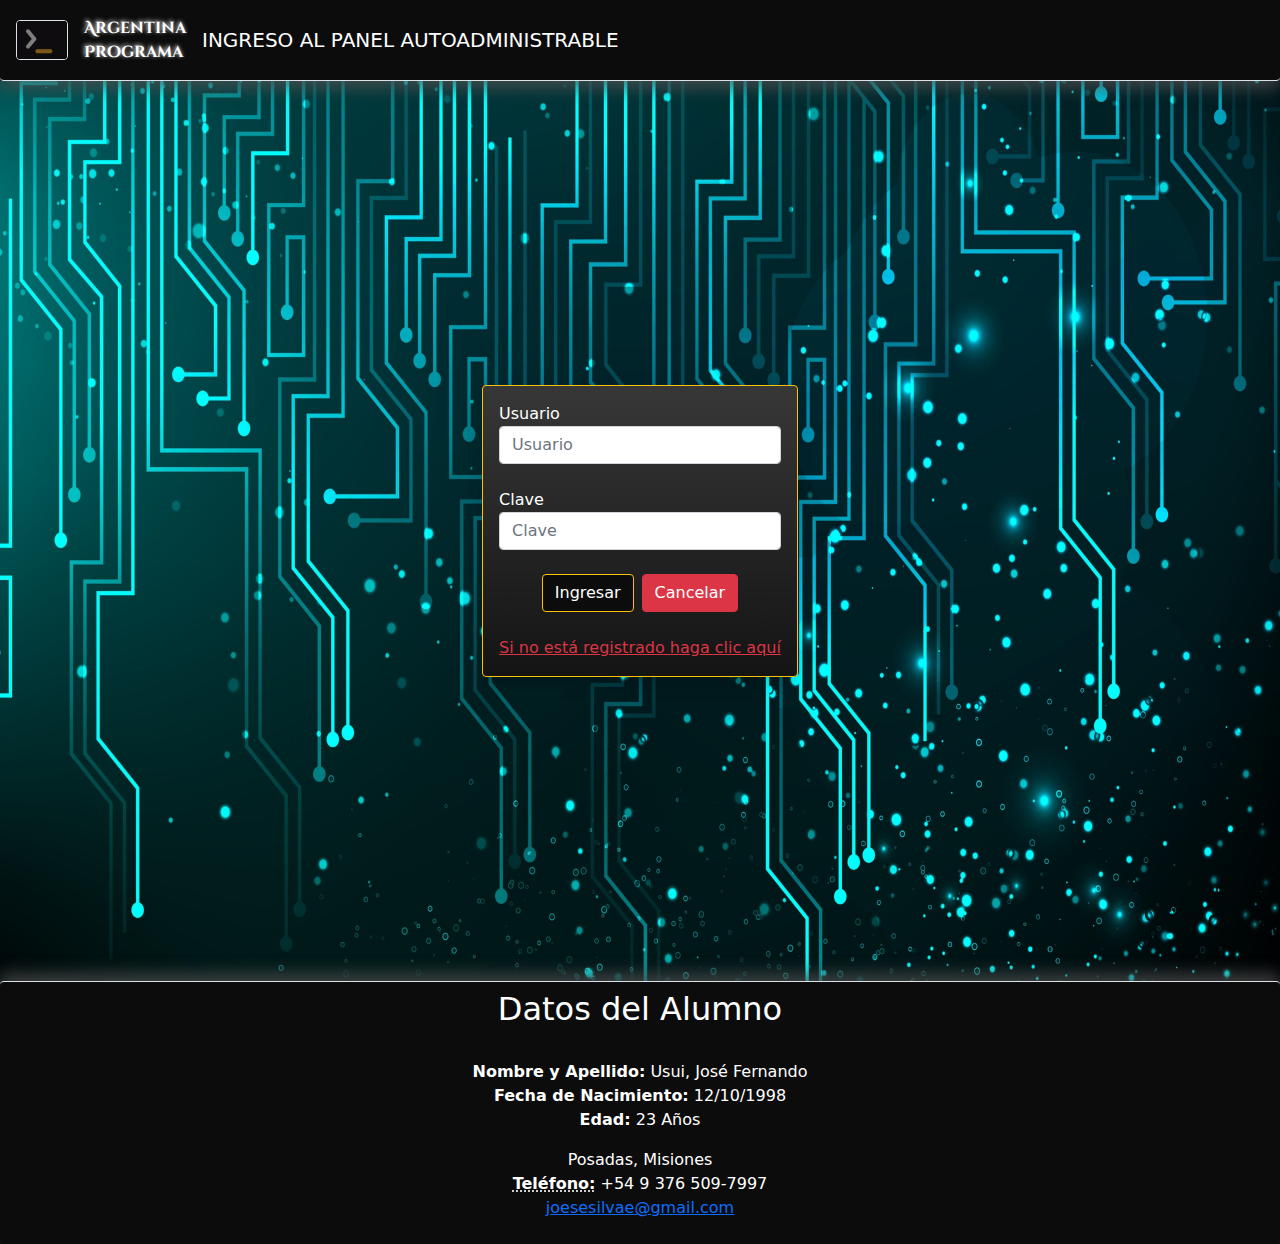
<file: login.html>
<!--
 Created on Wed Aug 31 2022
 Copyright (c) 2022 UsuiSama
-->
<!DOCTYPE html>
<html lang="es">
	<head>
		<meta charset="UTF-8">
		<meta http-equiv="X-UA-Compatible" content="IE=edge">
		<meta name="viewport" content="width=device-width, initial-scale=1.0">
		<title>Login</title>
		<link rel="shortcut icon" href="assets/icon/portafolio.png" type="image/x-icon">
		<link rel="stylesheet" href="assets/bootstrap/css/bootstrap.min.css">
        <link rel="stylesheet" href="assets/jquery_toast/dist/jquery.toast.min.css">
		<link rel="stylesheet" href="assets/scss/custom.css">
		<script type="text/javascript" src="assets/bootstrap/js/popper.min.js"></script>
		<script type="text/javascript" src="assets/bootstrap/js/bootstrap.min.js"></script>
        <script type="text/javascript" src="assets/jquery/dist/jquery.min.js"></script>
        <script type="text/javascript" src="assets/jquery_toast/dist/jquery.toast.min.js"></script>
        <script type="text/javascript">
            $(function () {
                $("#login").click(function() {
					$.toast({
						heading: 'Error',
						text: 'Esta en proceso de desarrollo',
						showHideTransition: 'fade',
						icon: 'error'
					});
				});
            });
        </script>
	</head>
	<body class="bg-dark user-select-none d-grid m-0 p-0">
		<header class="container-fluid navbar navbar-expand-lg shadow-bottom-color-white rounded p-3 border-bottom">
			<div class="d-flex gap-3 align-items-center me-3" style="width:min-content">
				<img src="assets/img/ArgentinaPrograma.jpg" alt="argentinaPrograma" height="40" class="border rounded">
				<div class="text-white font-cinzelDecorativeBold text-shadow-type1">
					Argentina Programa
				</div>
			</div>
			<h1 class="text-white navbar-brand m-0 text-start text-truncate" style="width:60vw">INGRESO AL PANEL AUTOADMINISTRABLE</h1>
		</header>
		<main role="main" class="vh-100 d-grid justify-content-center align-items-center bg-img">
			<form class="d-grid align-items-center justify-content-center bg-dark-type3 bg-gradient p-3 rounded shadow border border-warning" style="width:max-content" onclick="event.preventDefault()">
				<div class="form-group">
					<label for="exampleInputEmail1" class="text-white">Usuario</label>
					<input type="email" class="form-control" id="exampleInputEmail1" aria-describedby="emailHelp" placeholder="Usuario">
				</div>
				<br>
				<div class="form-group">
					<label for="exampleInputPassword1" class="text-white">Clave</label>
					<input type="password" class="form-control" id="exampleInputPassword1" placeholder="Clave">
				</div>
				<br>
				<div class="d-flex justify-content-center gap-2">
					<button id="login" type="submit" class="btn btn-warning text-white">Ingresar</button>
					<button type="button" class="btn btn-danger" onclick="window.location.href='index.html'">Cancelar</button>
				</div>
				<br>
				<div class="w-100 text-center">
					<a href="#ingreso" class="link-danger text-wrap">Si no está registrado haga clic aquí</a>
				</div>
			</form>
		</main>
        <div class="p-2 rounded shadow border-top shadow-top-color-white">
            <article class="text-white text-center">
                <h2>Datos del Alumno</h2><br>
                <p>
                    <b>Nombre y Apellido:</b>&nbsp;Usui, José  Fernando<br>
                    <b>Fecha de Nacimiento:</b>&nbsp;12/10/1998<br>
                    <b>Edad:</b>&nbsp;23 Años
                </p>
            </article>
		    <address class="text-white text-center">
		    	Posadas, Misiones<br>
		    	<abbr title="Teléfono"><b>Teléfono:</b></abbr>&nbsp;+54 9 376 509-7997<br>
                <a href="mailto:joesesilvae@gmail.com">joesesilvae@gmail.com</a>
		    </address>
        </div>
	</body>
</html>
</file>
<file: assets/scss/custom.css>
/*
    https://mdbootstrap.com/docs/standard/pro/
*/
.animation {
  -webkit-animation-duration: 1s;
  animation-duration: 1s;
  -webkit-animation-fill-mode: both;
  animation-fill-mode: both;
  padding: auto;
}

@media (prefers-reduced-motion) {
  .animation {
    transition: none !important;
    -webkit-animation: unset !important;
    animation: unset !important;
  }
}
.animation.infinite {
  -webkit-animation-iteration-count: infinite;
  animation-iteration-count: infinite;
}

.animation.delay-1s {
  -webkit-animation-delay: 1s;
  animation-delay: 1s;
}

.animation.delay-2s {
  -webkit-animation-delay: 2s;
  animation-delay: 2s;
}

.animation.delay-3s {
  -webkit-animation-delay: 3s;
  animation-delay: 3s;
}

.animation.delay-4s {
  -webkit-animation-delay: 4s;
  animation-delay: 4s;
}

.animation.delay-5s {
  -webkit-animation-delay: 5s;
  animation-delay: 5s;
}

.animation.fast {
  -webkit-animation-duration: 0.8s;
  animation-duration: 0.8s;
}

.animation.faster {
  -webkit-animation-duration: 0.5s;
  animation-duration: 0.5s;
}

.animation.slow {
  -webkit-animation-duration: 2s;
  animation-duration: 2s;
}

.animation.slower {
  -webkit-animation-duration: 3s;
  animation-duration: 3s;
}

@-webkit-keyframes fade-in-right {
  0% {
    opacity: 0;
    transform: translate3d(100%, 0, 0);
  }
  to {
    opacity: 1;
    transform: translateZ(0);
  }
}
.fade-in-right {
  -webkit-animation-name: fade-in-right;
  animation-name: fade-in-right;
}

@-webkit-keyframes fade-in {
  0% {
    opacity: 0;
  }
  to {
    opacity: 1;
  }
}
@keyframes fade-in {
  0% {
    opacity: 0;
  }
  to {
    opacity: 1;
  }
}
.fade-in {
  -webkit-animation-name: fade-in;
  animation-name: fade-in;
}

@-webkit-keyframes tada {
  0% {
    transform: scaleX(1);
  }
  10%, 20% {
    transform: scale3d(0.9, 0.9, 0.9) rotate(-3deg);
  }
  30%, 50%, 70%, 90% {
    transform: scale3d(1.1, 1.1, 1.1) rotate(3deg);
  }
  40%, 60%, 80% {
    transform: scale3d(1.1, 1.1, 1.1) rotate(-3deg);
  }
  to {
    transform: scaleX(1);
  }
}
@keyframes tada {
  0% {
    transform: scaleX(1);
  }
  10%, 20% {
    transform: scale3d(0.9, 0.9, 0.9) rotate(-3deg);
  }
  30%, 50%, 70%, 90% {
    transform: scale3d(1.1, 1.1, 1.1) rotate(3deg);
  }
  40%, 60%, 80% {
    transform: scale3d(1.1, 1.1, 1.1) rotate(-3deg);
  }
  to {
    transform: scaleX(1);
  }
}
.tada {
  -webkit-animation-name: tada;
  animation-name: tada;
}

.zoom:hover {
  transform: scale(1.1);
  transition: transform 0.5s linear;
}

::-webkit-scrollbar {
  width: 6px;
  height: 6px;
  background-color: black;
}

::-webkit-scrollbar-track {
  box-shadow: inset 0 0 5px #b0b0b0;
  border-radius: 10px;
}

::-webkit-scrollbar-thumb {
  background: #8b8b8b;
  border-radius: 10px;
}

::-webkit-scrollbar-thumb:hover {
  background: #757575;
}

@font-face {
  font-family: CinzelDecorative;
  src: url(../font/CinzelDecorative-Regular.ttf);
}
@font-face {
  font-family: CinzelDecorativeBold;
  src: url(../font/CinzelDecorative-Bold.ttf);
}
.bg-dark {
  background-color: #0c0c0c !important;
}

.bg-dark-type2 {
  background-color: #171717;
}

.bg-dark-type3 {
  background-color: #141414;
}

.bg-dark-type4 {
  background-color: #1a1a1a;
}

.bg-dark-transparent {
  background-color: rgba(0, 0, 0, 0.1843137255) !important;
}

.bg-img {
  background-image: url(../img/frame.jpg) !important;
  background-repeat: no-repeat;
  background-position: center;
  background-size: 100vw 100vh;
}

.carousel-inner img {
  margin: auto;
}

.font-cinzelDecorative {
  font-family: CinzelDecorative;
}

.font-cinzelDecorativeBold {
  font-family: CinzelDecorativeBold;
}

.shadow-bottom-color-white {
  box-shadow: 0 0.5rem 1rem rgba(81, 81, 81, 0.72) !important;
}

.shadow-top-color-white {
  box-shadow: 0 -0.5rem 1rem rgba(81, 81, 81, 0.72) !important;
}

.text-shadow-type1 {
  text-shadow: -1px -1px 4px white;
}

#login {
  background-color: #0c0c0c !important;
  transition: background-color 0.5s linear;
}

#login:hover {
  background-color: #ffbf00 !important;
}

#menu {
  background-color: white;
  transition: background-color 0.5s linear;
}

#menu:hover {
  background-color: #ffbf00;
}

#dropdown:hover {
  color: #ffbf00 !important;
  transition: color 0.5s linear;
}/*# sourceMappingURL=custom.css.map */
</file>
